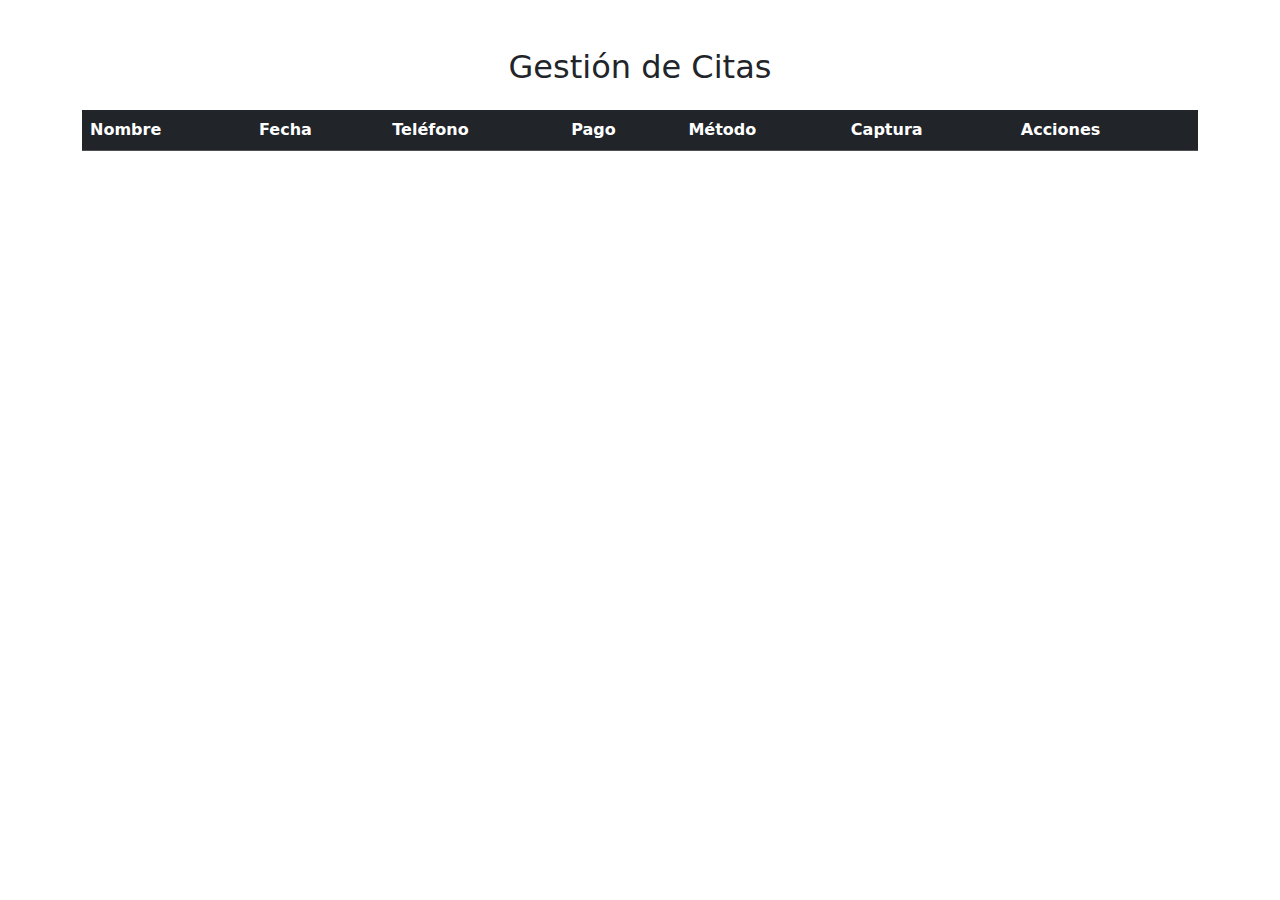
<file: pagos.html>
<!DOCTYPE html>
<html lang="es">
<head>
  <meta charset="UTF-8" />
  <title>Panel de Citas - Nutricionista</title>
  <link rel="stylesheet" href="style.css" />
  <link rel="stylesheet" href="https://cdn.jsdelivr.net/npm/bootstrap@5.3.0/dist/css/bootstrap.min.css" />
</head>
<body class="container mt-5">
  <h2 class="text-center">Gestión de Citas</h2>
  <table class="table table-striped mt-4">
    <thead class="table-dark">
      <tr>
        <th>Nombre</th>
        <th>Fecha</th>
        <th>Teléfono</th>
        <th>Pago</th>
        <th>Método</th>
        <th>Captura</th>
        <th>Acciones</th>
      </tr>
    </thead>
    <tbody id="tabla-citas"></tbody>
  </table>

  <script>
    const citas = JSON.parse(localStorage.getItem("citas")) || [];
    const tabla = document.getElementById("tabla-citas");

    function render() {
      tabla.innerHTML = "";
      citas.forEach((cita, i) => {
        const row = document.createElement("tr");
        row.innerHTML = `
          <td>${cita.nombre}</td>
          <td>${cita.fecha}</td>
          <td>${cita.telefono}</td>
          <td>
            <span class="badge ${cita.pagado ? 'bg-success' : 'bg-danger'}">
              ${cita.pagado ? 'Pagado' : 'Pendiente'}
            </span>
          </td>
          <td>${cita.metodoPago || 'N/A'}</td>
          <td>
            ${cita.captura ? `<a href="${cita.captura}" target="_blank">Ver</a>` : '—'}
          </td>
          <td>
            <button class="btn btn-sm btn-danger" onclick="eliminar(${i})">Eliminar</button>
            ${!cita.pagado ? `<button class="btn btn-sm btn-primary ms-2" onclick="marcarPagado(${i})">Registrar pago</button>` : ''}
          </td>
        `;
        tabla.appendChild(row);
      });
    }

    function eliminar(index) {
      if (confirm("¿Eliminar esta cita?")) {
        citas.splice(index, 1);
        localStorage.setItem("citas", JSON.stringify(citas));
        render();
      }
    }

    function marcarPagado(index) {
      citas[index].pagado = true;
      localStorage.setItem("citas", JSON.stringify(citas));
      render();
    }

    render();
  </script>
</body>
</html>
</file>
<file: style.css>
body {
  background-color: #f4f7f8;
  font-family: 'Segoe UI', sans-serif;
}
h1, h2 {
  color: #2c3e50;
}
.info-nutri {
  background-color: #fff;
  padding: 20px;
  border-radius: 12px;
  box-shadow: 0 0 10px rgba(0,0,0,0.1);
}
#calendar {
  max-width: 100%;
  margin: auto;
}
</file>
